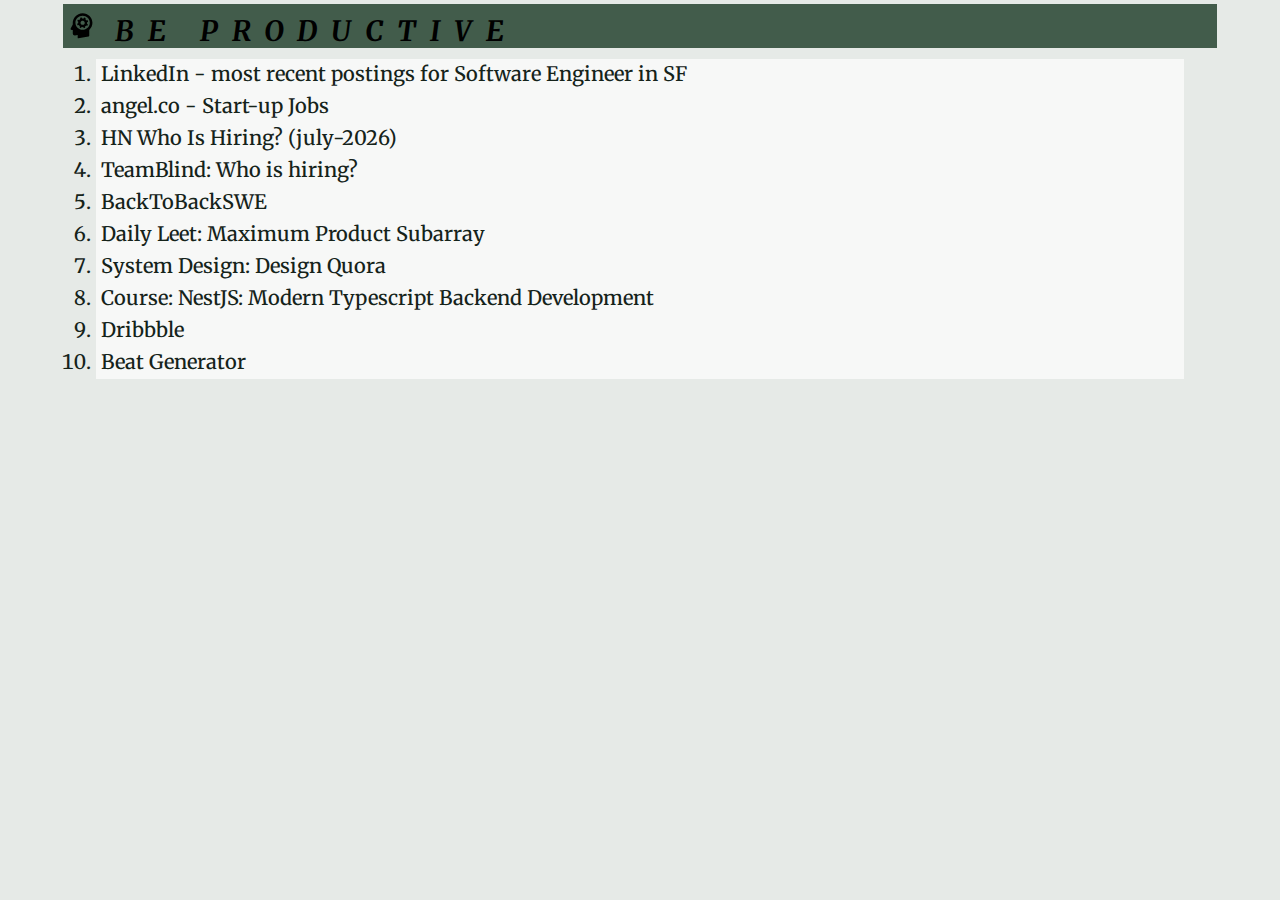
<file: index.html>
<!DOCTYPE html>
<html lang="en">
  <head>
    <meta charset="UTF-8" />
    <meta name="viewport" content="width=device-width, initial-scale=1.0" />
    <link
      href="https://fonts.googleapis.com/css2?family=Merriweather:ital,wght@0,400;0,700;0,900;1,400;1,700;1,900&display=swap"
      rel="stylesheet"
    />
    <link rel="stylesheet" href="style.css" />
    <script src="script.js" defer></script>
    <title>Productivity</title>
  </head>
  <body>
    <nav class="navbar">
      <div class="title">
        <img src="productivityIcon.svg" alt="" class="productivityIcon" />

        BE PRODUCTIVE
      </div>
    </nav>
    <div>
      <ol id="links" class="linksList"></ol>
    </div>
  </body>
</html>
</file>
<file: style.css>
* {
  margin: 0;
  padding: 0;
  border: 0;
  font-size: 100%;
  font: inherit;
  vertical-align: baseline;
  text-decoration: none;
  font-family: "Merriweather", serif;
  background-color: #e6eae7;
  --mainBG: rgb(250, 223, 223);
  --secondBG: #425c4b;
  --lightBG2: #f7f8f7;
  --mainFnt: #15231a;
  --highlightFnt: #8c1d2b;
  --leftPadAll: 1em;
}
body {
  text-align: center;
  display: flex;
  flex-direction: column;
  justify-content: center;
  align-items: center;
}
ul {
  list-style: none;
}

.navbar {
  display: block;
  min-height: 4vw;
  margin: 0.25em;
}
.title {
  display: inline-block;
  background-color: var(--secondBG);
  padding: 0.1em 0 0 0.1em;
  font-weight: 700;
  font-style: italic;
  letter-spacing: 0.5em;
  font-size: 28px;
  width: 90vw;
  text-align: start;
}

.linksList {
  width: 85vw;
  text-align: left;
  color: var(--highlightFnt);
  background-color: var(--lightBG2);
}

.linksList > li > a {
  color: var(--mainFnt);
  font-weight: 500;
  font-size: 20px;
  padding-left: 0.25em;
  text-align: left;
  background-color: var(--lightBG2);
}
.linksList > li > a:hover {
  color: var(--highlightFnt);
  font-weight: 700;
}
.linksList > li {
  color: var(--mainFnt);
  font-weight: 500;
  font-size: 20px;
  text-align: left;
  padding: 0.1em 0 0.25em 0;

  background-color: var(--lightBG2);
}

.productivityIcon {
  height: 1.2em;
  background-color: transparent;
  transform: translateY(0.2em);
  padding-left: 3px;
}
</file>
